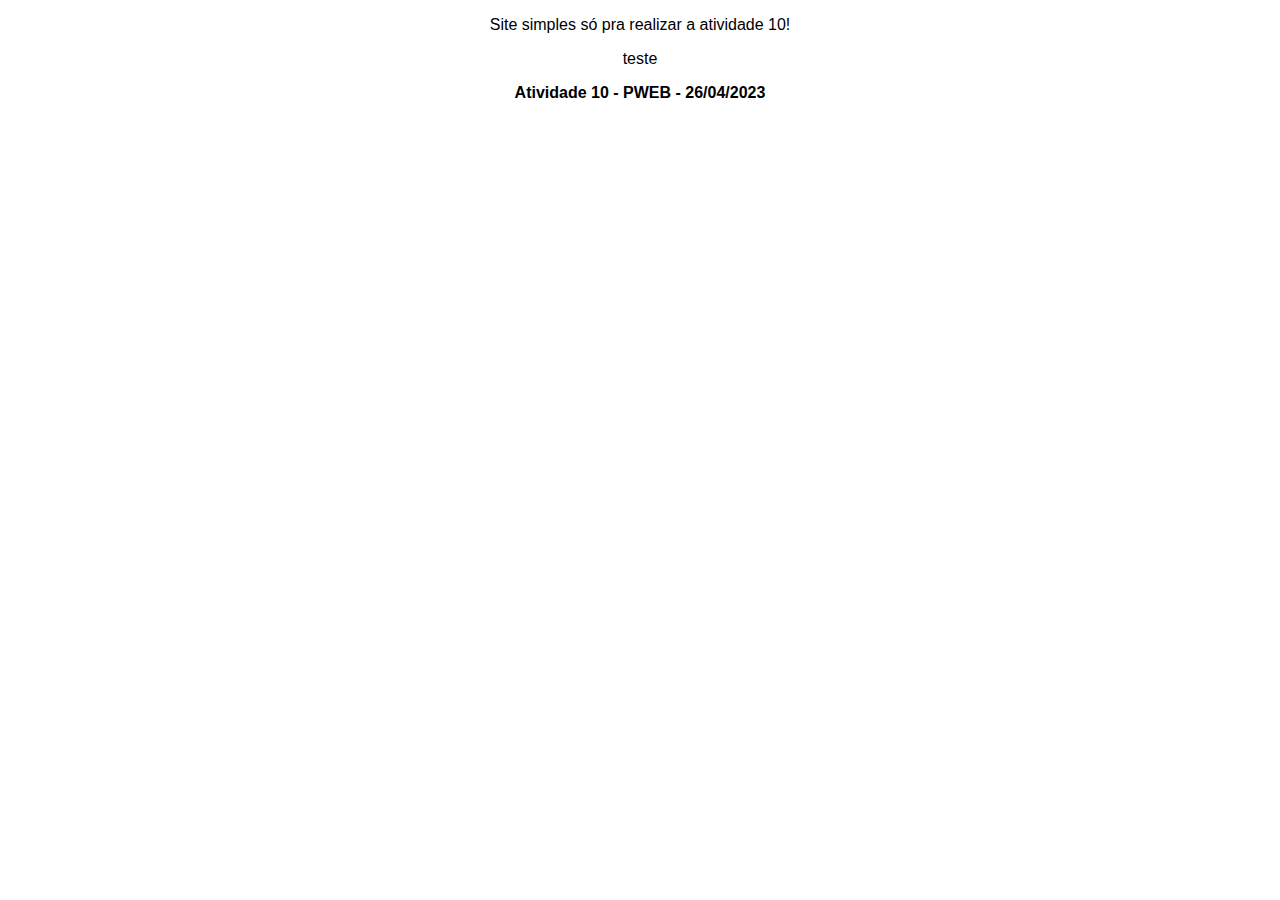
<file: Atividade10/Atividade10.html>
<!DOCTYPE html>
<html lang="pt-br">

<head>
    <meta charset="UTF-8">

    <title>Atividade 10</title>
    <link rel="stylesheet" type="text/css" href="Tipo_teste.css">
</head>

<body>

    <p>Site simples só pra realizar a atividade 10!</p>
    <p>teste</p>

    <script>
        class Aluno {
            constructor(RA, Nome) {
                this.RA = RA;
                this.Nome = Nome;
            }
        }

        let aluno1 = new Aluno(prompt("Digite o RA do aluno: "), prompt("Digite o nome do aluno: "));
        alert("Nome: " + aluno1.Nome + " RA: " + aluno1.RA);

        let aluno2 = new Object();
        aluno2.RA = "123456";
        aluno2.Nome = "Fábio Augusto";
        alert("Nome: " + aluno2.Nome + " RA: " + aluno2.RA);


        function Alunos(RA, Nome) {
            this.RA = RA;
            this.Nome = Nome;
        }

        let aluno3 = new Alunos("123", "Moises Machado");
        alert("Nome: " + aluno3.Nome + " RA: " + aluno3.RA);

    </script>



    <footer class='baixo'>
        <p>Atividade 10 - PWEB - 26/04/2023</p>
    </footer>



</body>


</html>
</file>
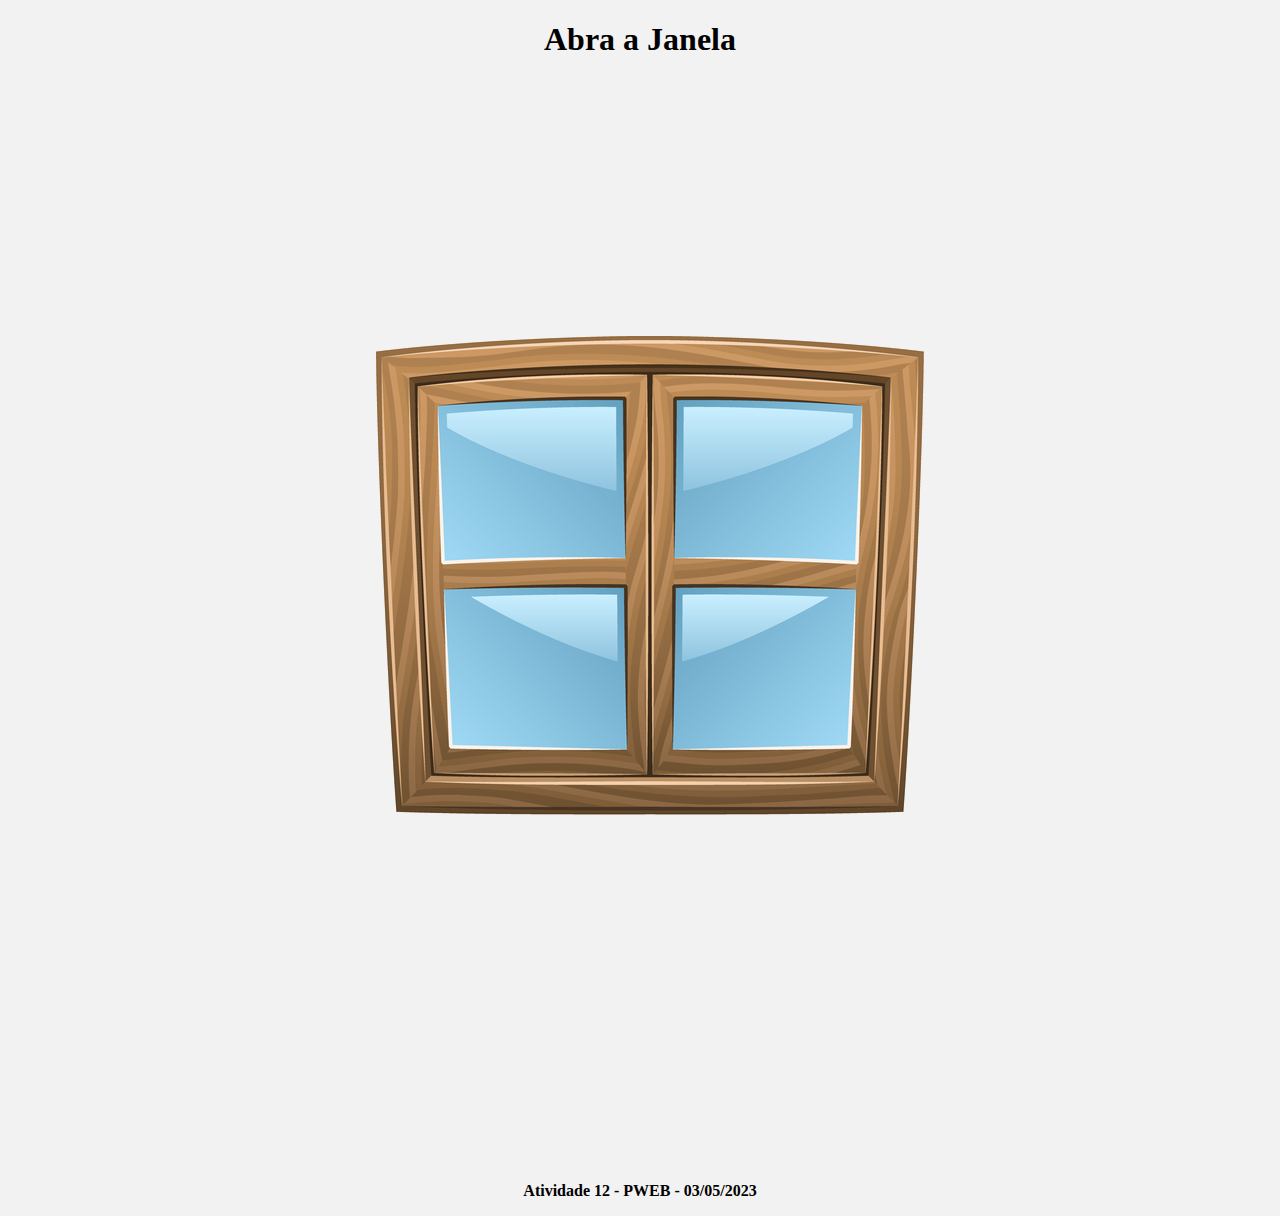
<file: Atividade12/Atividade12.html>
<!DOCTYPE html>
<html lang="pt-br">

<head>
    <meta charset="UTF-8">
    <title>Atividade 12</title>
    <link rel="stylesheet" type="text/css" href="Background.css">
    <script src="Atividade.js"></script>
</head>

<body>

    <h1>Abra a Janela</h1>


 
    <img id="janela" src="janelafechada.png" alt="Janela Fechada">

    <footer class='baixo'>

        <p>Atividade 12 - PWEB - 03/05/2023</p>
    </footer>

</body>


</html>
</file>
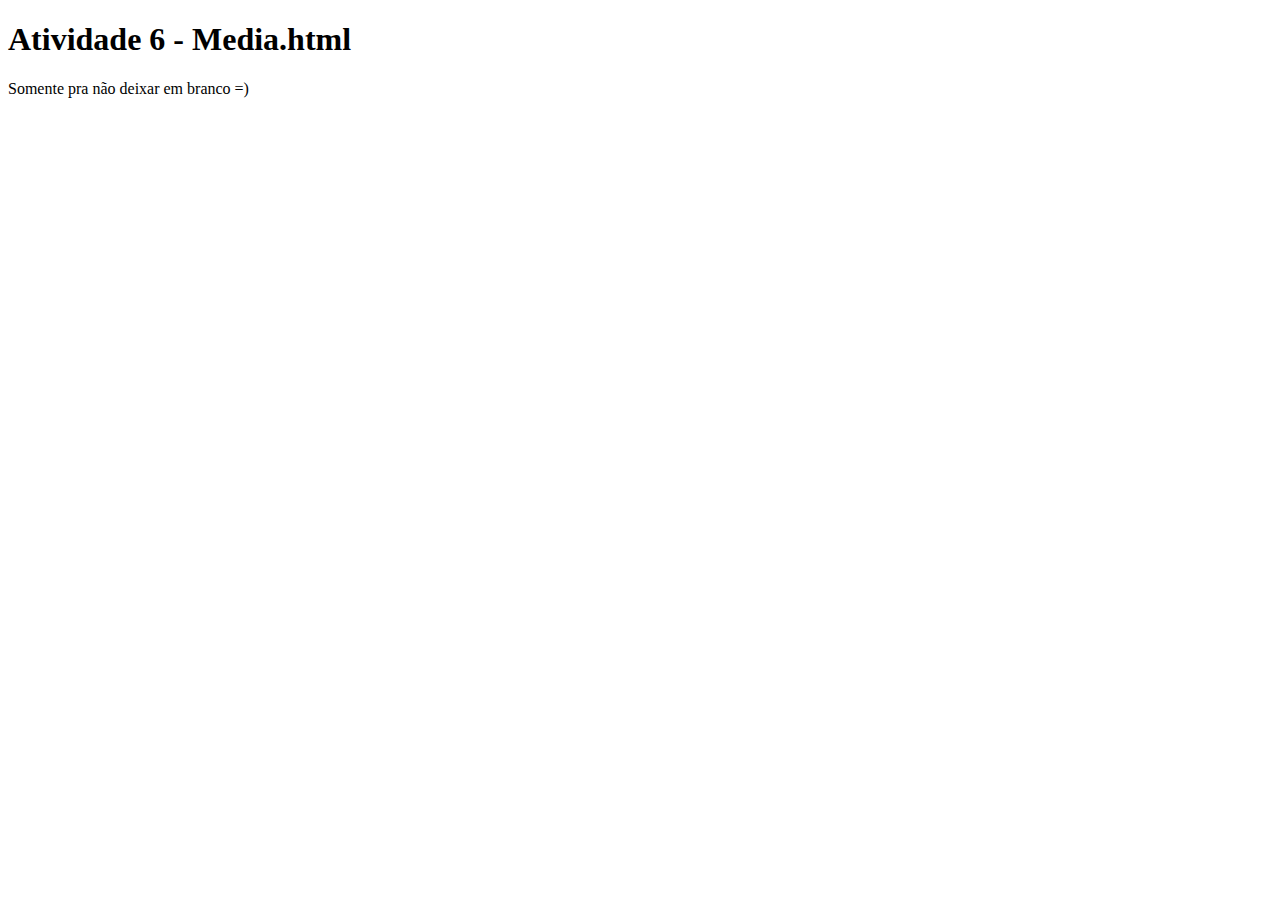
<file: Atividade6/Media.html>
<!DOCTYPE html>
<html lang="pt-BR">

<head>
    <meta charset="UTF-8" />

    <title>Média aluno</title>
</head>


<body>
    <h1> Atividade 6 - Media.html</h1>
    <P> Somente pra não deixar em branco =) </P>
    <script src="MediaJS.js"></script>

</body>



</html>
</file>
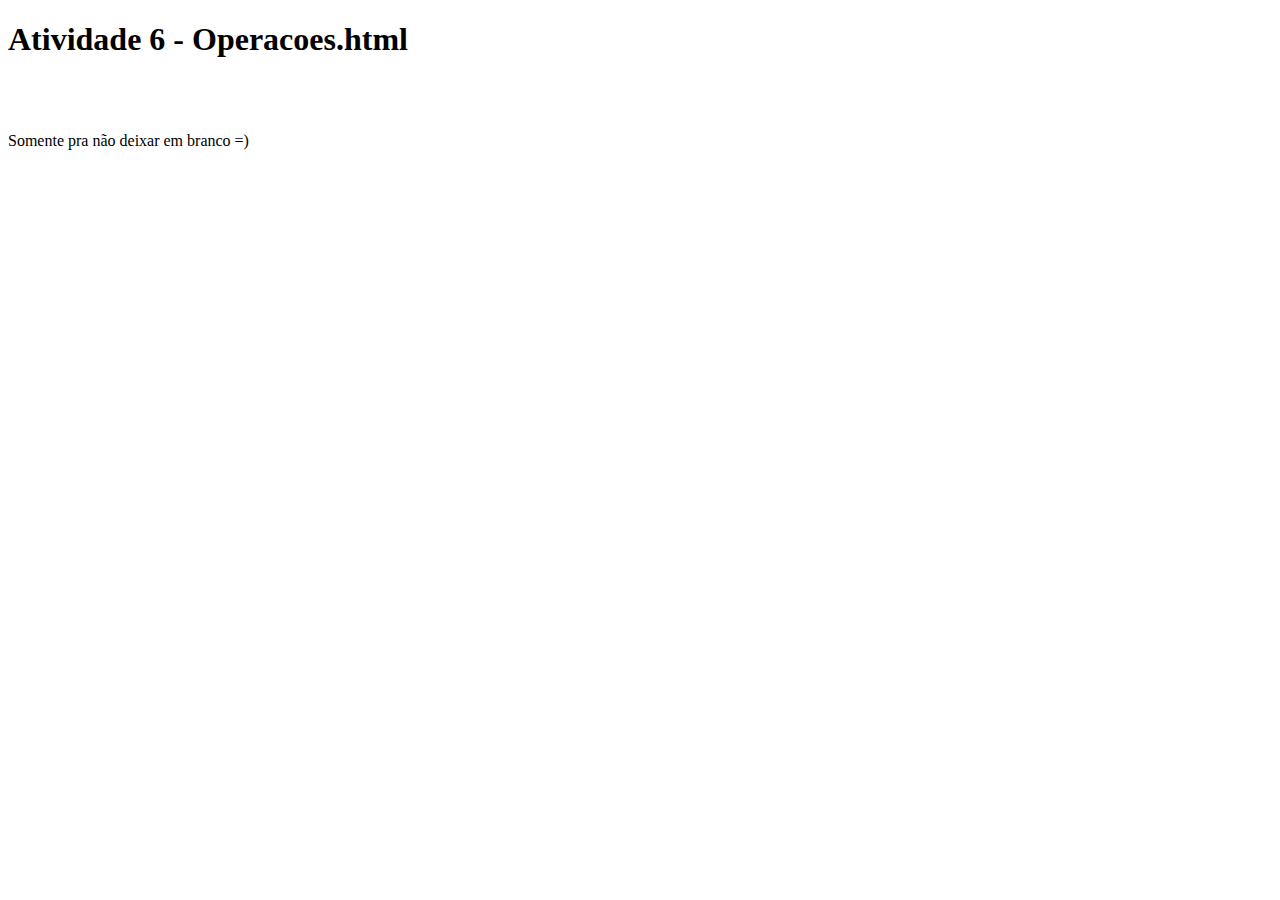
<file: Atividade6/Operacoes.html>
<!DOCTYPE html>
<html lang="pt-BR">

<head>
    <meta charset="UTF-8" />

    <title> Operações matemáticas </title>
</head>


<body>
    <h1> Atividade 6 - Operacoes.html</h1>
    <br>
    <br>
    <P> Somente pra não deixar em branco =) </P>
    <script src="OperacoesJS.js"></script>
</body>



</html>
</file>
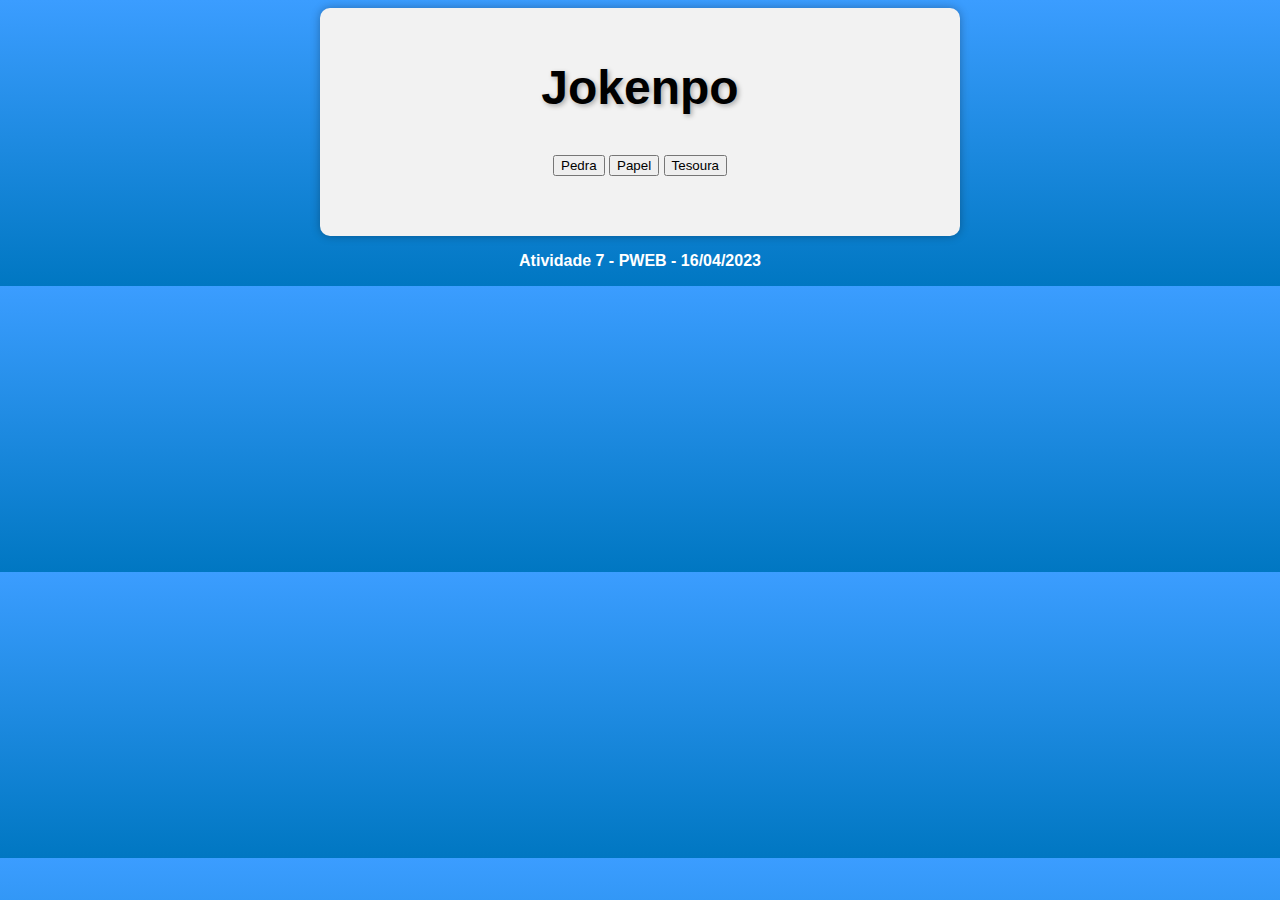
<file: Atividade7/Atividade 7 .html>
<!DOCTYPE html>
<html lang='pt-br' ">


<head>
    <meta charset="UTF-8">
    <title>Pedra, papel ou tesoura?</title>
    <link rel="stylesheet" href="style.css">
    <script src="jokenpo.js"></script>
</head>


<body>
    <div class="container">
        <h1>Jokenpo</h1>

        <div class="escolha">
            <input type="button" value="Pedra" onclick="enviarJogada('pedra')" />
            <input type="button" value="Papel" onclick="enviarJogada('papel')" />
            <input type="button" value="Tesoura" onclick="enviarJogada('tesoura')" />
        </div>

        <p class="result"></p>
    </div>

</body>

<footer class='baixo'>
    <p>Atividade 7 - PWEB - 16/04/2023</p>
</footer>




</html>
</file>
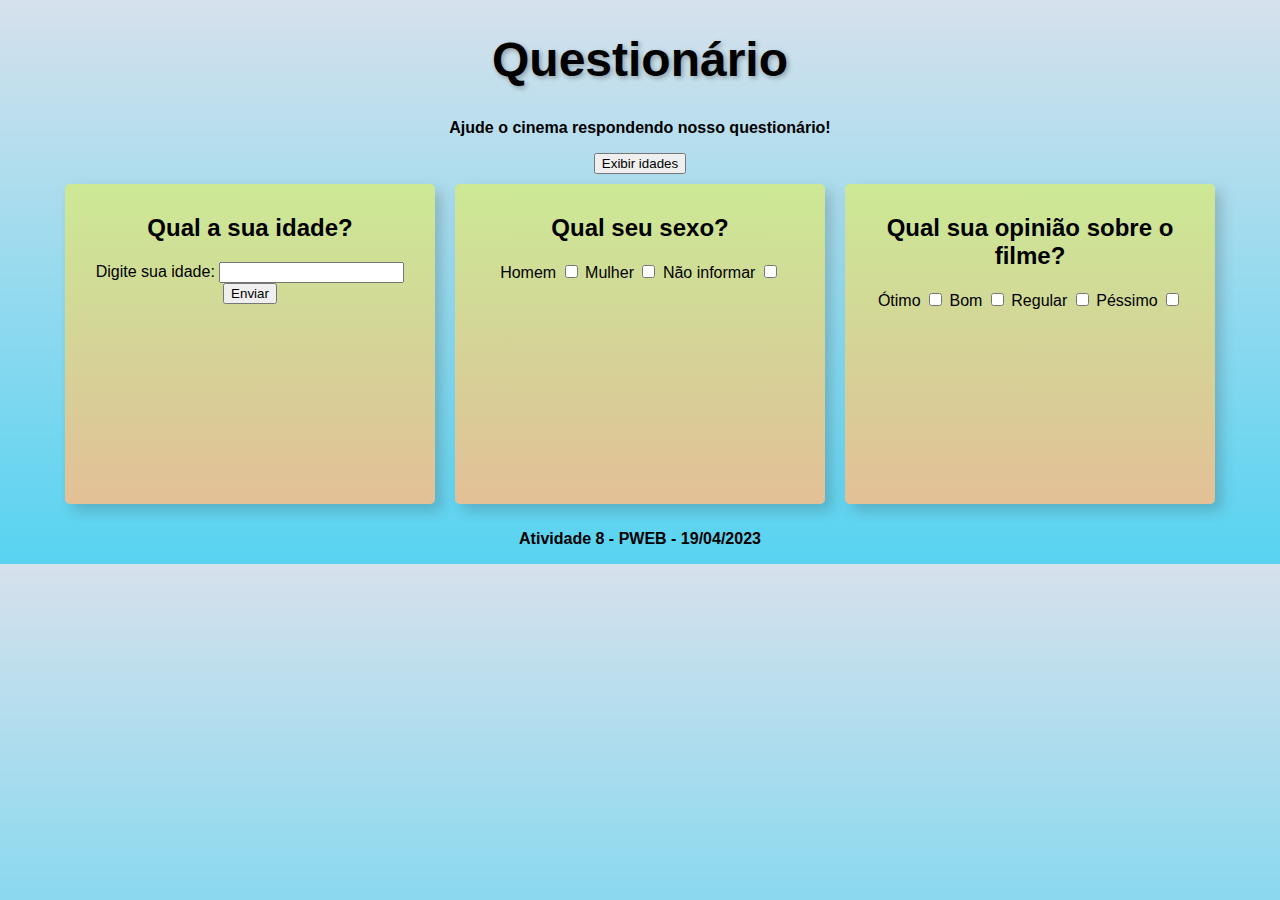
<file: Atividade8/Atividade8.html>
<!DOCTYPE html>
<html lang='pt-br' ">


<head>

<meta charset=" UTF-8">
<title>Pesquisa de satisfação</title>
<link rel="stylesheet" href="Pesquisa.css">
<script src="Pesquisa.js"></script>


</head>


<body>
    <div class="titulo">
        <h1>Questionário</h1>
        <p>Ajude o cinema respondendo nosso questionário!</p>
        <input type="button" value="Exibir idades" onclick="exibirIdades()">


    </div>


    <div class="row">
        <div class="card green">
            <h2>Qual a sua idade?</h2>
            <form>
                <label for="idade">Digite sua idade: </label>
                <input type="text" id="idade" name="idade">
                <input type="button" value="Enviar" onclick="salvarIdade(document.getElementById('idade').value)">
            </form>


        </div>

        <div class="card blue">
            <h2>Qual seu sexo?</h2>

            <form>
                <label for="opcaom">Homem</label>
                <input type="checkbox" id="opcaom" name="opcaom" value="1">

                <label for="opcaof">Mulher</label>
                <input type="checkbox" id="opcaof" name="opcaof" value="2">

                <label for="opcaonot">Não informar</label>
                <input type="checkbox" id="opcaonot" name="opcaonot" value="3">
            </form>

        </div>

        <div class="card red">
            <h2>Qual sua opinião sobre o filme?</h2>
            <form>
                <label for="opcao1">Ótimo</label>
                <input type="checkbox" id="opcao1" name="opcao1" value="1">

                <label for="opcao2">Bom</label>
                <input type="checkbox" id="opcao2" name="opcao2" value="2">

                <label for="opcao3">Regular</label>
                <input type="checkbox" id="opcao3" name="opcao3" value="3">

                <label for="opcao3">Péssimo</label>
                <input type="checkbox" id="opcao4" name="opcao4" value="4">

            </form>

        </div>

    </div>


</body>

<footer class='baixo'>
    <p>Atividade 8 - PWEB - 19/04/2023</p>
</footer>




</html>
</file>
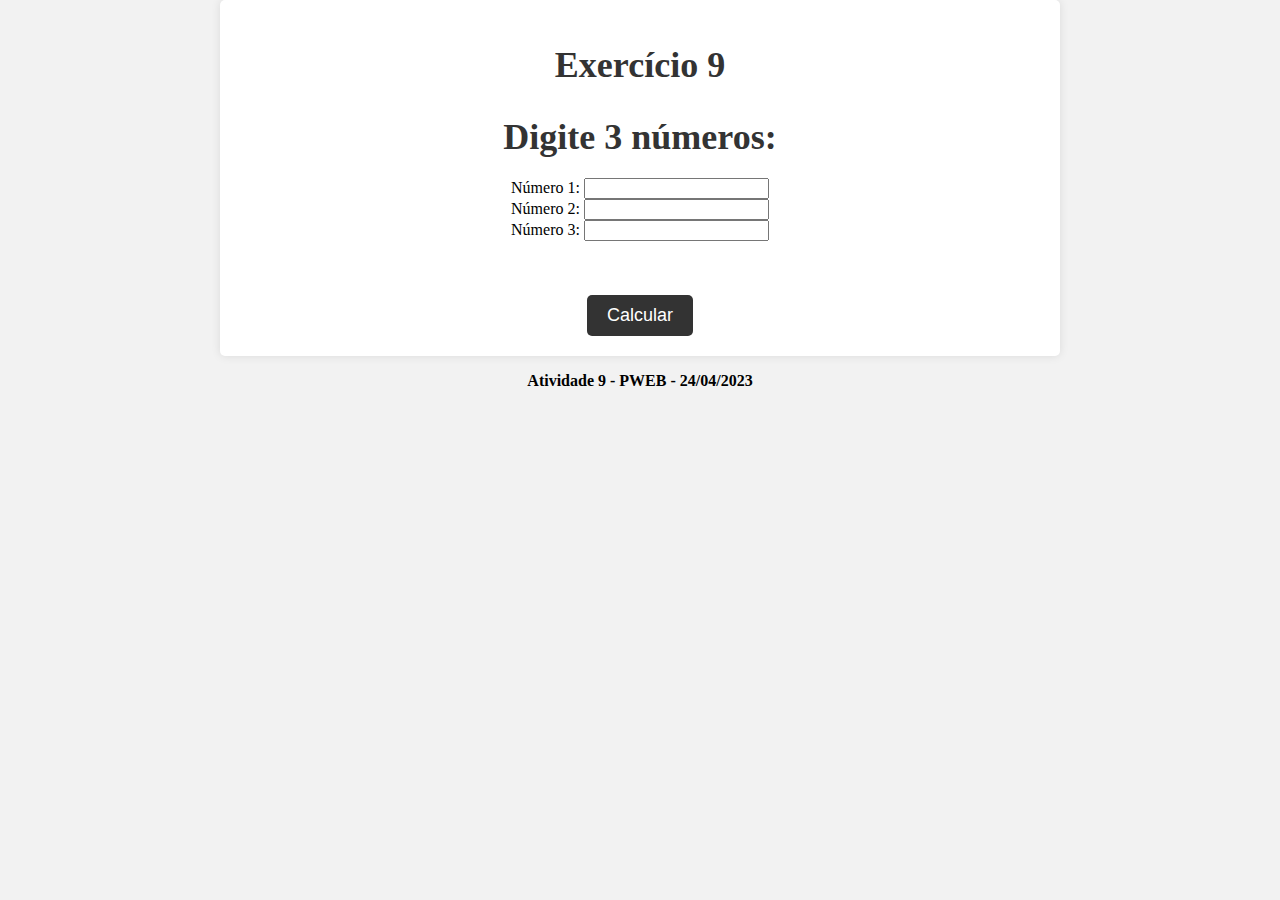
<file: Atividade9/Atividade9.html>
<!DOCTYPE html>
<html lang="pt-br">

<head>
    <meta charset="UTF-8">

    <head>
        <title>Atividade 9</title>
        <link rel="stylesheet" type="text/css" href="Tipo_teste.css">
		<script src="duasfuncoes.js"></script>
    </head>

<body>
    <div class="container">	
    <h1>Exercício 9</h1>
	<h2>Digite 3 números:</h1>

    <label for="num1">Número 1:</label>
    <input type="number" id="num1"><br>

    <label for="num2">Número 2:</label>
    <input type="number" id="num2"><br>

    <label for="num3">Número 3:</label>
    <input type="number" id="num3"><br>
<br>
<br>
<br>
    <button onclick="teste()">Calcular</button>
    </div>
	
    <script>
      function teste() {
        let num1 = parseFloat(document.getElementById("num1").value);
        let num2 = parseFloat(document.getElementById("num2").value);
        let num3 = parseFloat(document.getElementById("num3").value);
        alert("Maior número: " + maiorNumero(num1, num2, num3));
		alert("Ordem crescente: " + ordenarNumeros(num1, num2, num3));
      }
    </script>
	
	
<footer class='baixo'>
<p>Atividade 9 - PWEB - 24/04/2023</p>
</footer>

</body>
</file>
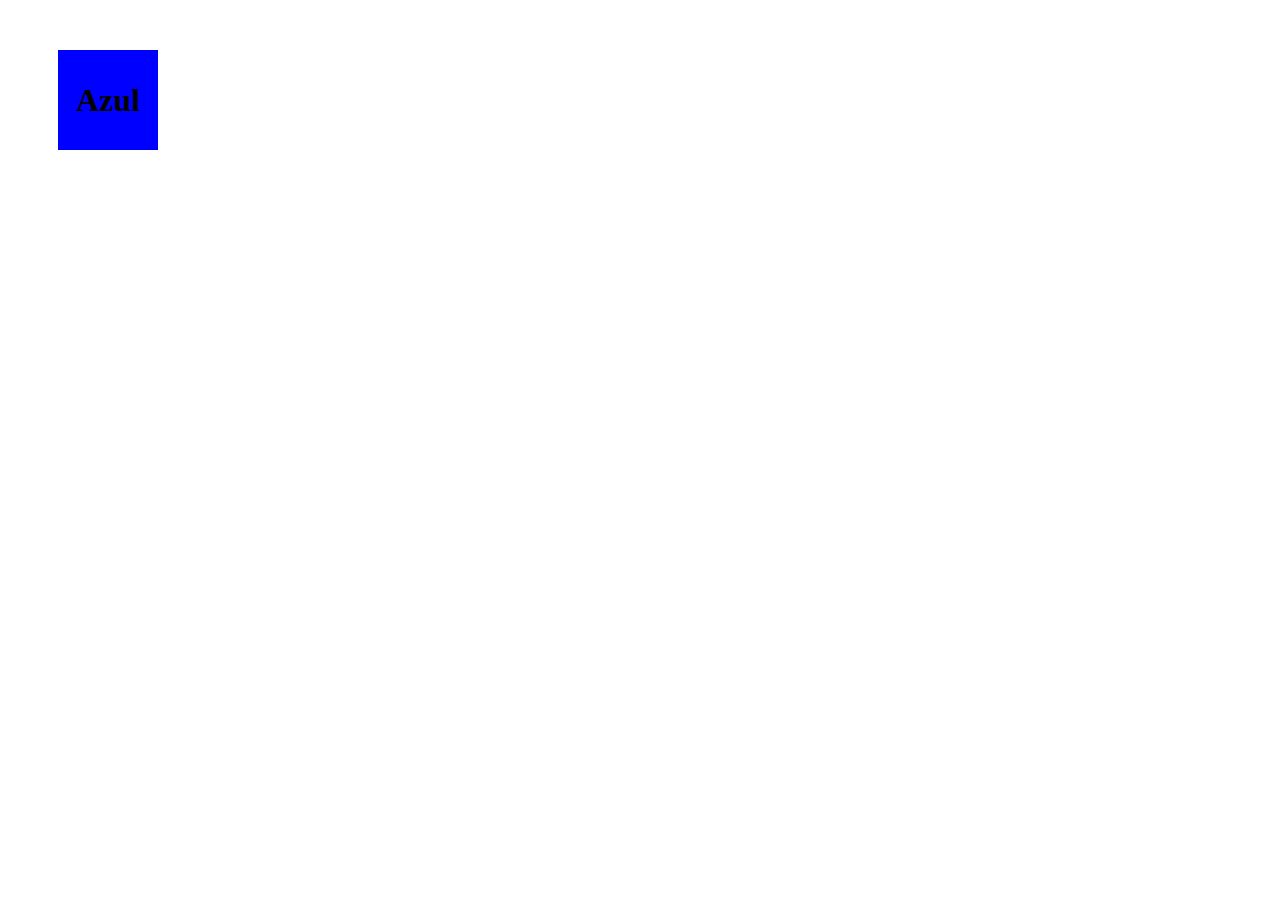
<file: AtividadeExtra/AtividadeExtra.html>
<!DOCTYPE html>
<html lang="pt-BR">

<head>
  <meta charset="UTF-8" />

  <title>Mudando cores</title>
  <link rel="stylesheet" href="Atividade Extra.css" />
</head>

<style>
    h1 {
        text-align: center;
    }
    .cor{
      width: 100px;
			height: 100px;
			line-height: 100px;
			text-align: center;
			margin: 50px;
    }
</style>

<body>
  <div class="cor">
  <h1></h1>

  </div>

</body>

</html>
</file>
<file: Atividade10/Tipo_teste.css>
body {
    background-color: #ffffff;
    font-family: Arial, sans-serif;
    font-size: 16px;
    margin: 10;
    padding: 10;
    text-align: center;
}

  
  
.baixo {
    font-weight: bold;
    color: black;
    text-align: center;
}
</file>
<file: Atividade12/Background.css>
body {
    margin: 0;
    padding: 0;
    background-color: #f2f2f2;
    text-align: center;
    position: relative;
  }

  .container {
    display: flex;
    justify-content: center;
    align-items: center;
    height: 100vh; /* ou qualquer outra altura que você queira */
  }
  
  .janelarios {
    background-color: #FF69B4;
    width: 200px;
    height: 200px;
    padding: 40px;
    margin: auto;
  }
  
  
  
.baixo {
    font-weight: bold;
    color: black;
    text-align: center;
}
</file>
<file: Atividade7/style.css>
﻿body {

    background: linear-gradient(to bottom, #3b9dff, #0077c2);
    font-family: Arial, sans-serif;
}

.container {
    max-width: 600px;
    margin: 0 auto;
    padding: 20px;
    background-color: #f2f2f2;
    border-radius: 10px;
    box-shadow: 0 0 10px rgba(0,0,0,0.3);
    text-align: center;
}

h1 {
    font-size: 48px;
    color: black;
    font-weight: bold;
    text-shadow: 2px 2px 5px rgba(0,0,0,0.3);
}

.escolha{
    margin-top: 40px;
}

.btn {
    font-size: 24px;
    font-weight: bold;
    color: #0077be;
    background-color: white;
    padding: 20px 40px;
    border: none;
    border-radius: 5px;
    box-shadow: 0 0 5px rgba(0,0,0,0.2);
    margin: 0 10px;
    cursor: pointer;
}

    .btn:hover {
        background-color: #0077be;
        color: white;
    }

.result {
    margin-top: 40px;
    font-size: 36px;
    font-weight: bold;
    color: white;
    text-shadow: 2px 2px 5px rgba(0,0,0,0.3);
}

.baixo {
    font-weight: bold;
    color: white;
    text-align: center;
}
</file>
<file: Atividade8/Pesquisa.css>
﻿    body {

    background: linear-gradient(to bottom, #d6e1ec, #57d3f1);
    font-family: Arial, sans-serif;

    
}

.titulo{
font-weight: bold;
text-align: center;

h1 {
    font-size: 48px;
    color: black;
    font-weight: bold;
    text-shadow: 2px 2px 5px rgba(0,0,0,0.3);
    text-align: center;
}


}

.container {
    max-width: 300px;
    margin: 0 auto;
    padding: 20px;
    background-color: #f2f2f2;
    border-radius: 10px;
    box-shadow: 0 0 10px rgba(0,0,0,0.3);
    text-align: center;
}

h1 {
    font-size: 48px;
    color: black;
    font-weight: bold;
    text-shadow: 2px 2px 5px rgba(0,0,0,0.3);
}


.btn {
    font-size: 24px;
    font-weight: bold;
    color: #0077be;
    background-color: white;
    padding: 20px 40px;
    border: none;
    border-radius: 5px;
    box-shadow: 0 0 5px rgba(0,0,0,0.2);
    margin: 0 10px;
    cursor: pointer;
}

    .btn:hover {
        background-color: #0077be;
        color: white;
    }

.result {
    margin-top: 40px;
    font-size: 36px;
    font-weight: bold;
    color: white;
    text-shadow: 2px 2px 5px rgba(0,0,0,0.3);
}

.baixo {
    font-weight: bold;
    color: black;
    text-align: center;
}


.row {
    display: flex;
    justify-content: center;
    align-items: center;
  }

  
.card {
    text-align: center;
    border-radius: 5px;
    box-shadow: 7px 7px 13px 0px rgba(50, 50, 50, 0.22);
    padding: 10px;
    margin: 10px;
    width: 350px;
    height: 300px;
    transition: width 2s;
    background: linear-gradient(to bottom, #d5ec7fcb, #e4c097);
}

  .card:hover {
    transform: translateY(-5px);
    transform: scale(1.02);
    cursor: pointer;
  }
   
  .card p {
    color: #a3a5ae;
    font-size: 16px;
  }
  
  h1{
    font-size: xx-large;
  }
</file>
<file: Atividade9/Tipo_teste.css>
body {
    margin: 0;
    padding: 0;
    background-color: #f2f2f2;
  }
  
  .container {
    max-width: 800px;
    margin: 0 auto;
    padding: 20px;
    background-color: #ffffff;
    border-radius: 5px;
    box-shadow: 0 0 10px rgba(0, 0, 0, 0.1);
	    text-align: center;
  }
  
  h1 {
    font-size: 36px;
    color: #333333;
    text-align: center;
    margin-bottom: 20px;
  }
  
    h2 {
    font-size: 36px;
    color: #333333;
    text-align: center;
    margin-bottom: 20px;
  }
  
  button {
    display: block;
    margin: 0 auto;
    padding: 10px 20px;
    background-color: #333333;
    color: #ffffff;
    border: none;
    border-radius: 5px;
    font-size: 18px;
    cursor: pointer;
  }
  
  
  
.baixo {
    font-weight: bold;
    color: black;
    text-align: center;
}
</file>
<file: AtividadeExtra/Atividade Extra.css>
@media only screen and (min-width: 000px) and (max-width: 420px) {
    .cor {
        background-color: grey;
    }
    h1::after {
        content: "Cinza";
        color: black;
        font: bold 50% Arial, Helvetica, sans-serif;
    }
}

@media only screen and (min-width: 421px) and (max-width: 768px) {
    .cor {
        background-color: orange;
    }
    h1::after {
        content: "Laranja";
        color: black;
    }
}

@media only screen and (min-width: 769px) and (max-width: 1024px) {
    .cor {
        background-color: pink;
    }
    h1::after {
        content: "Rosa";
        color: black;
    }

}

@media only screen and (min-width: 1025px) and (max-width: 1080px) {
    .cor {
        background-color: red;
    }
    h1::after {
        content: "Vermelho";
        color: black;
    }
}

@media only screen and (min-width: 1081px) and (max-width: 1336px) {
    .cor {
        background-color: blue;
        
    }
    h1::after {
        content: "Azul";
        color: black;
    }
}


@media only screen and (min-width: 1337px) and (max-width: 1920px) {
    .cor {
        background-color: yellow;
    }
    h1::after {
        content: "Amarelo";
        color: black;
    }
}
</file>
